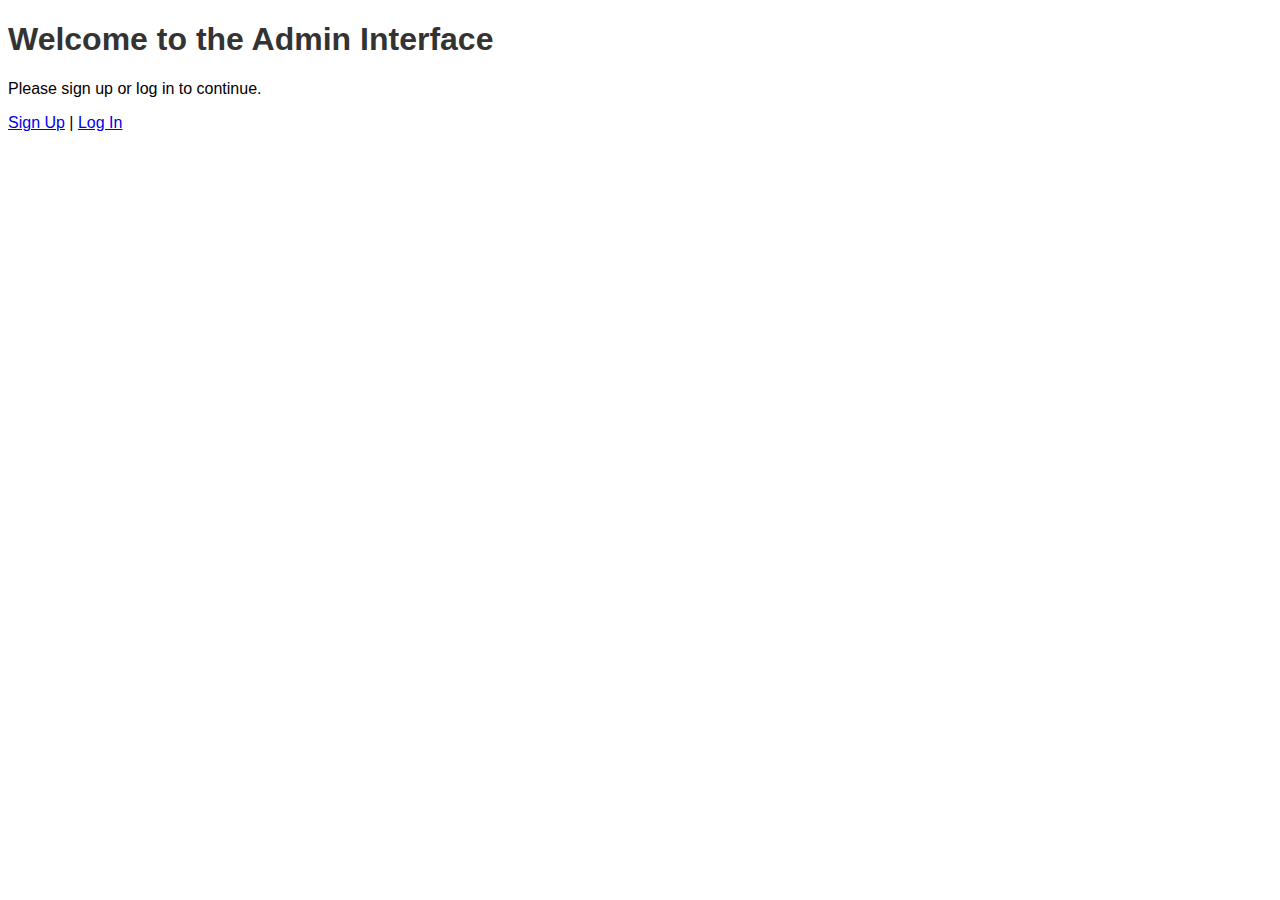
<file: templates/index.html>
<!DOCTYPE html>
<html>
<head>
    <title>Admin Interface</title>
    <link rel="stylesheet" type="text/css" href="style.css">
    <script>
        // Get the current hour of the day
        var currentHour = new Date().getHours();

        // Define the time ranges for different background colors
        var morningStart = 6;
        var afternoonStart = 12;
        var eveningStart = 18;

        // Get a reference to the <body> element
        var bodyElement = document.querySelector('body');

        // Update the class of the <body> element based on the current time of day
        if (currentHour >= morningStart && currentHour < afternoonStart) {
            bodyElement.classList.add('morning');
        } else if (currentHour >= afternoonStart && currentHour < eveningStart) {
            bodyElement.classList.add('afternoon');
        } else if (currentHour >= eveningStart) {
            bodyElement.classList.add('evening');
        } else {
            bodyElement.classList.add('night');
        }
    </script>
</head>
<body>
    <h1>Welcome to the Admin Interface</h1>
    <p>Please sign up or log in to continue.</p>
    <p><a href="/signup">Sign Up</a> | <a href="/login">Log In</a></p>
</body>
</html>
</file>
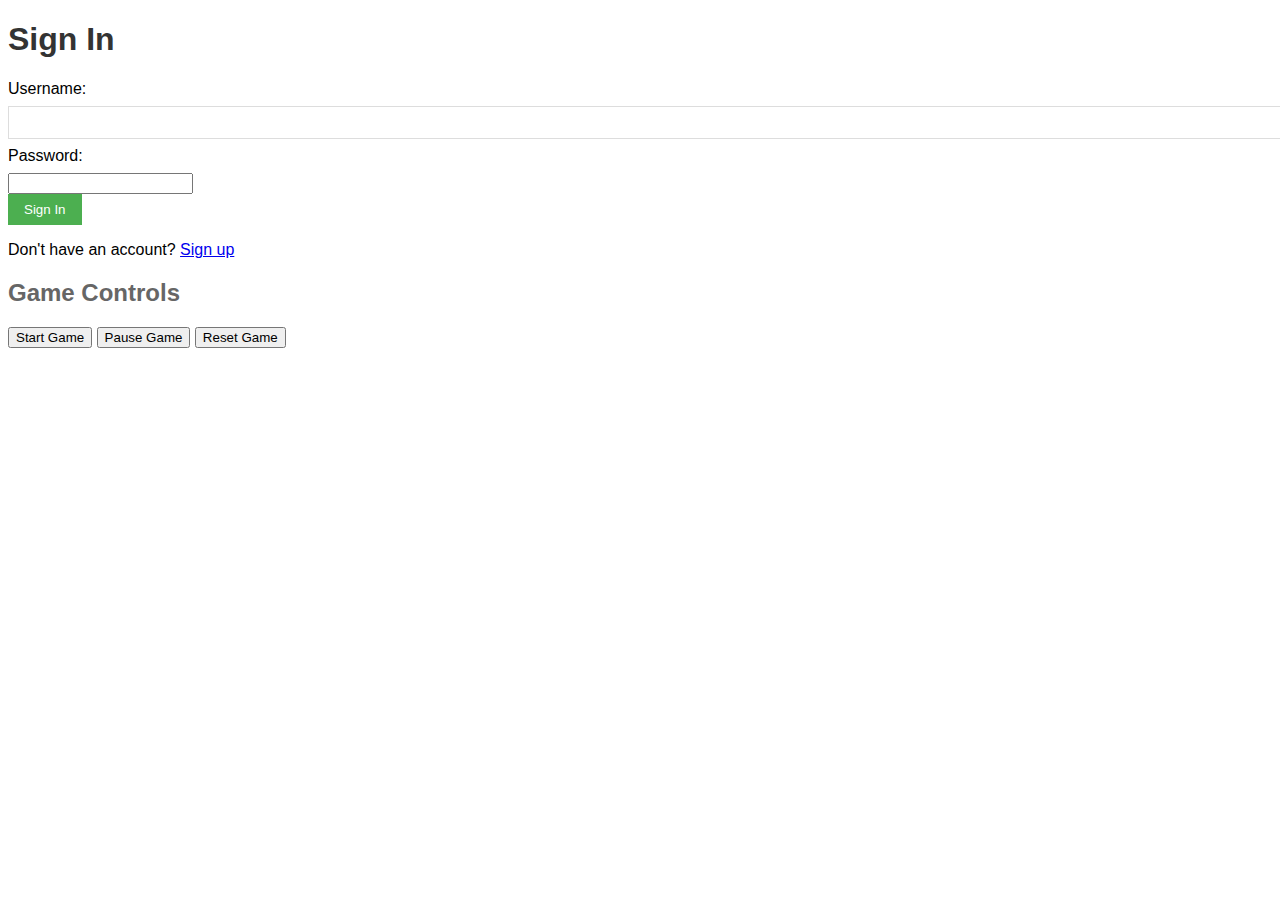
<file: templates/signin.html>
<!DOCTYPE html>
<html>
<head>
    <title>Sign In</title>
    <link rel="stylesheet" type="text/css" href="style.css">
    <script>
        // Game functions
        function startGame() {
            // Logic to start the game
        }

        function pauseGame() {
            // Logic to pause the game
        }

        function resetGame() {
            // Logic to reset the game
        }
    </script>
</head>
<body>
    <h1>Sign In</h1>
    <form action="/signin" method="POST">
        <label for="username">Username:</label>
        <input type="text" id="username" name="username" required>
        <br>
        <label for="password">Password:</label>
        <input type="password" id="password" name="password" required>
        <br>
        <input type="submit" value="Sign In">
    </form>
    <p>Don't have an account? <a href="/signup">Sign up</a></p>

    <!-- Add game controls -->
    <h2>Game Controls</h2>
    <button onclick="startGame()">Start Game</button>
    <button onclick="pauseGame()">Pause Game</button>
    <button onclick="resetGame()">Reset Game</button>
</body>
</html>
</file>
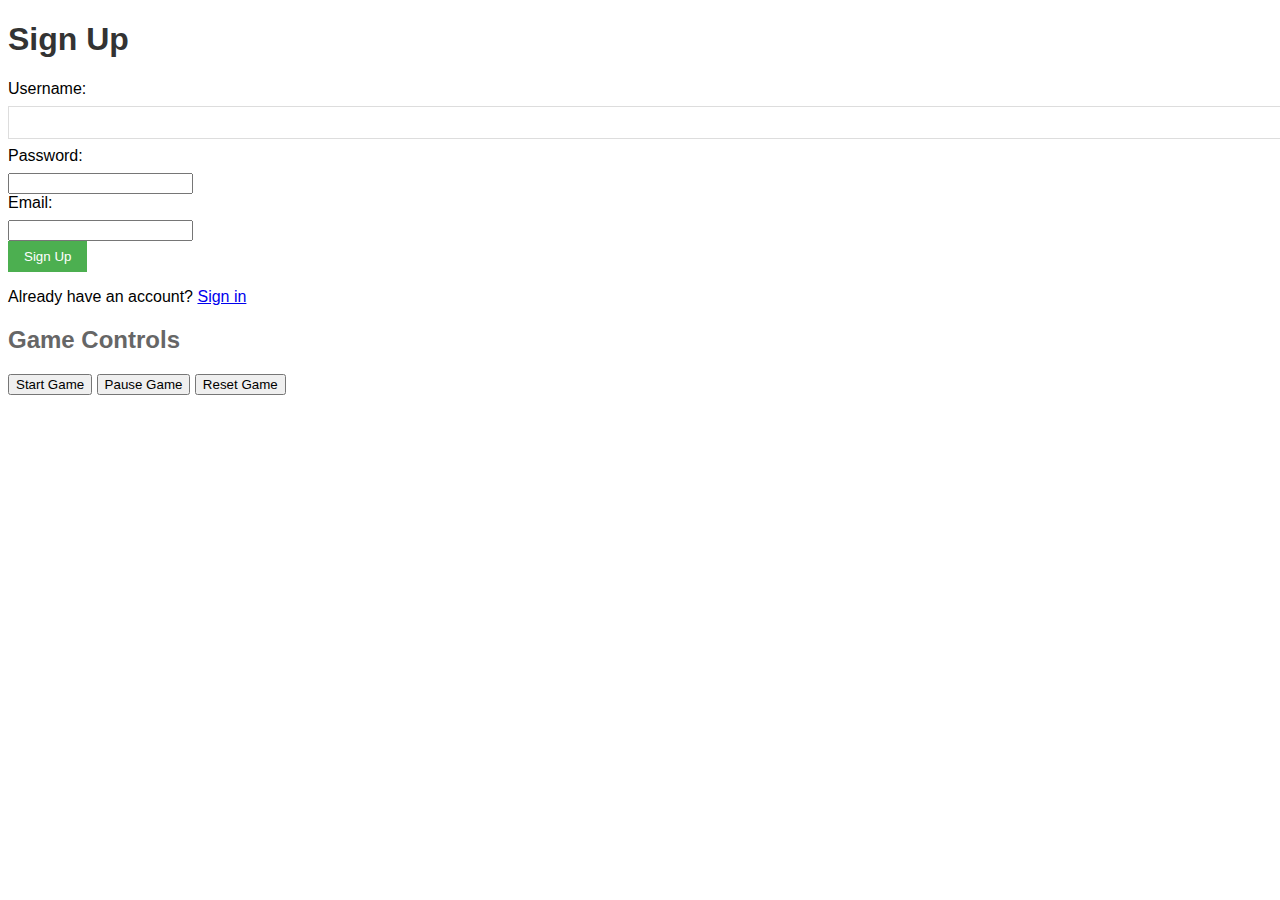
<file: templates/signup.html>
<!DOCTYPE html>
<html>
<head>
    <title>Sign Up</title>
    <link rel="stylesheet" type="text/css" href="style.css">
    <script>
        // Game functions
        function startGame() {
            // Logic to start the game
        }

        function pauseGame() {
            // Logic to pause the game
        }

        function resetGame() {
            // Logic to reset the game
        }
    </script>
</head>
<body>
    <h1>Sign Up</h1>
    <form action="/signup" method="POST">
        <label for="username">Username:</label>
        <input type="text" id="username" name="username" required>
        <br>
        <label for="password">Password:</label>
        <input type="password" id="password" name="password" required>
        <br>
        <label for="email">Email:</label>
        <input type="email" id="email" name="email" required>
        <br>
        <input type="submit" value="Sign Up">
    </form>
    <p>Already have an account? <a href="/signin">Sign in</a></p>

    <!-- Add game controls -->
    <h2>Game Controls</h2>
    <button onclick="startGame()">Start Game</button>
    <button onclick="pauseGame()">Pause Game</button>
    <button onclick="resetGame()">Reset Game</button>
</body>
</html>
</file>
<file: templates/style.css>
body {
    font-family: Arial, sans-serif;
}

h1 {
    color: #333333;
}

h2 {
    color: #666666;
}

table {
    width: 100%;
    border-collapse: collapse;
}

th, td {
    padding: 8px;
    text-align: left;
    border-bottom: 1px solid #dddddd;
}

tr:nth-child(even) {
    background-color: #f9f9f9;
}

tr:hover {
    background-color: #f5f5f5;
}

form {
    margin-top: 16px;
}

label {
    display: block;
    margin-bottom: 8px;
}

input[type="text"],
input[type="number"] {
    width: 100%;
    padding: 8px;
    margin-bottom: 8px;
    border: 1px solid #dddddd;
}

input[type="submit"] {
    background-color: #4CAF50;
    color: white;
    padding: 8px 16px;
    border: none;
    cursor: pointer;
}

input[type="submit"]:hover {
    background-color: #45a049;
}
</file>
